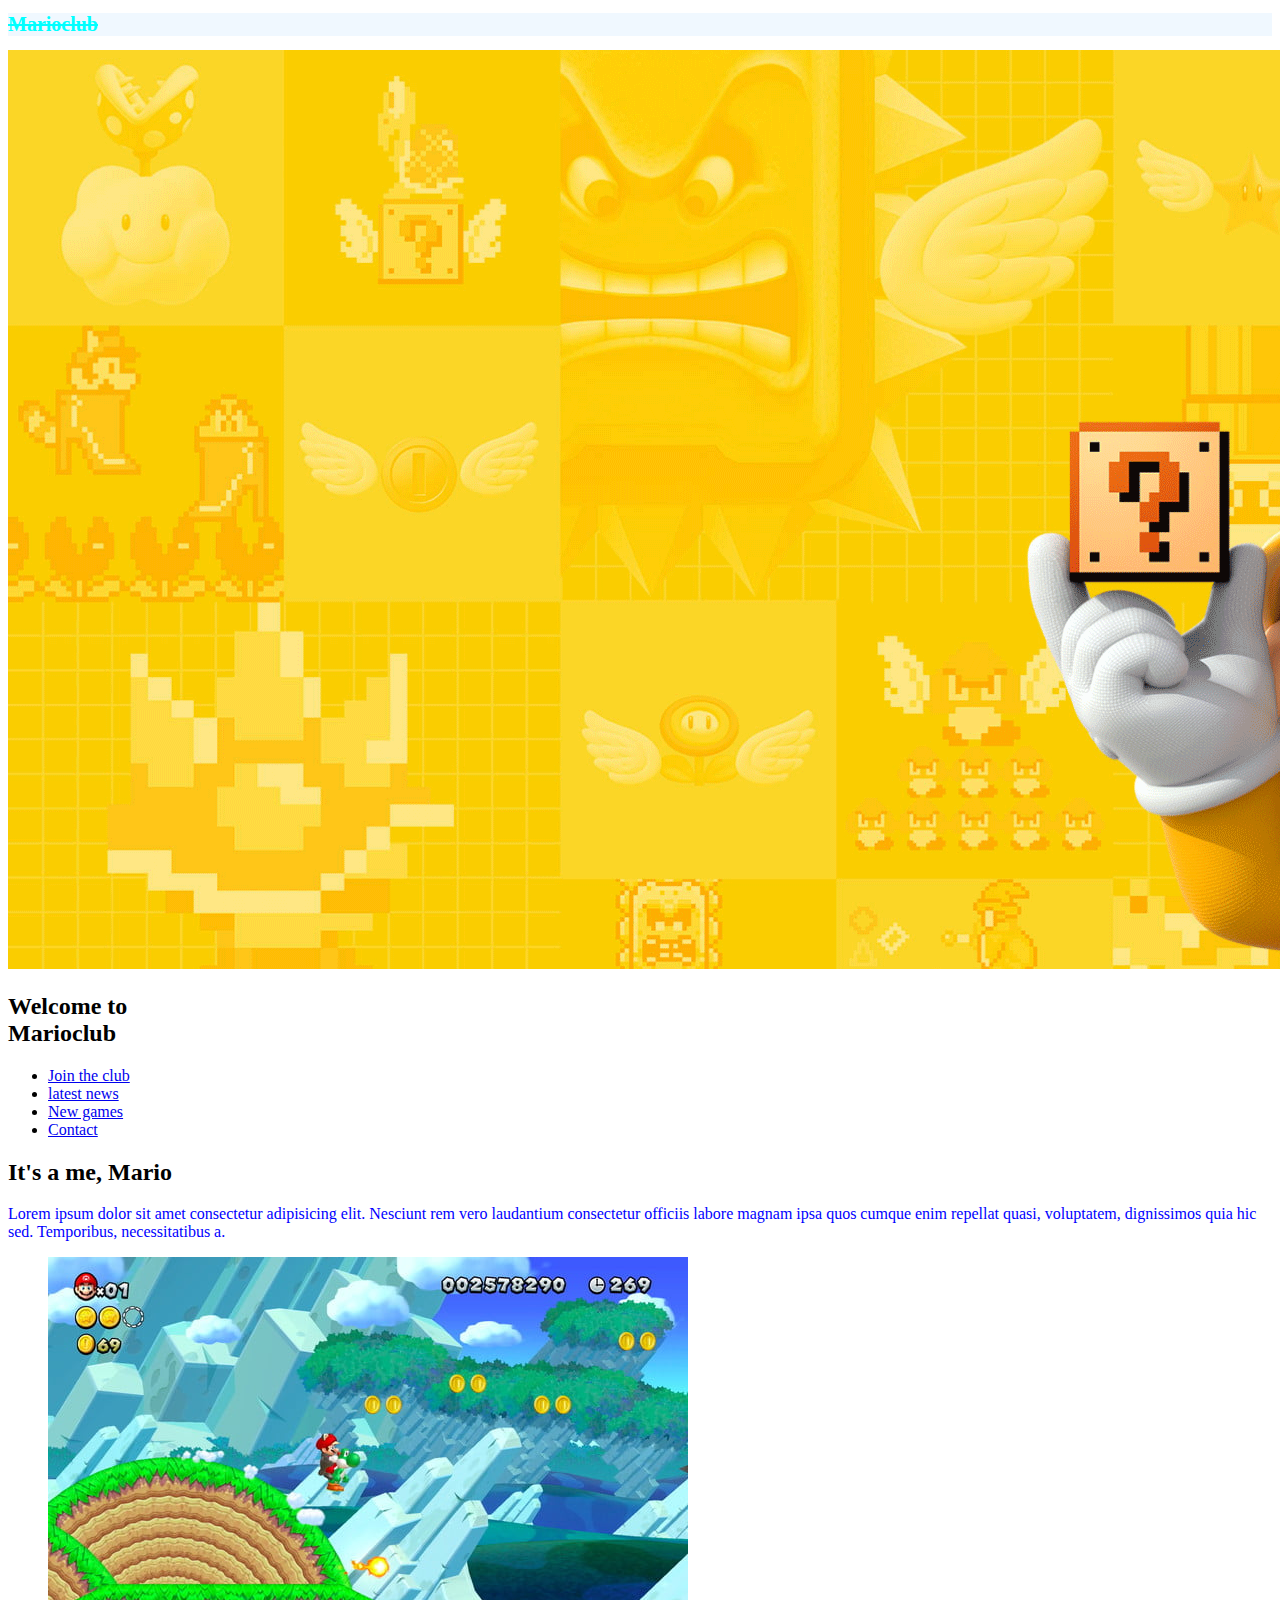
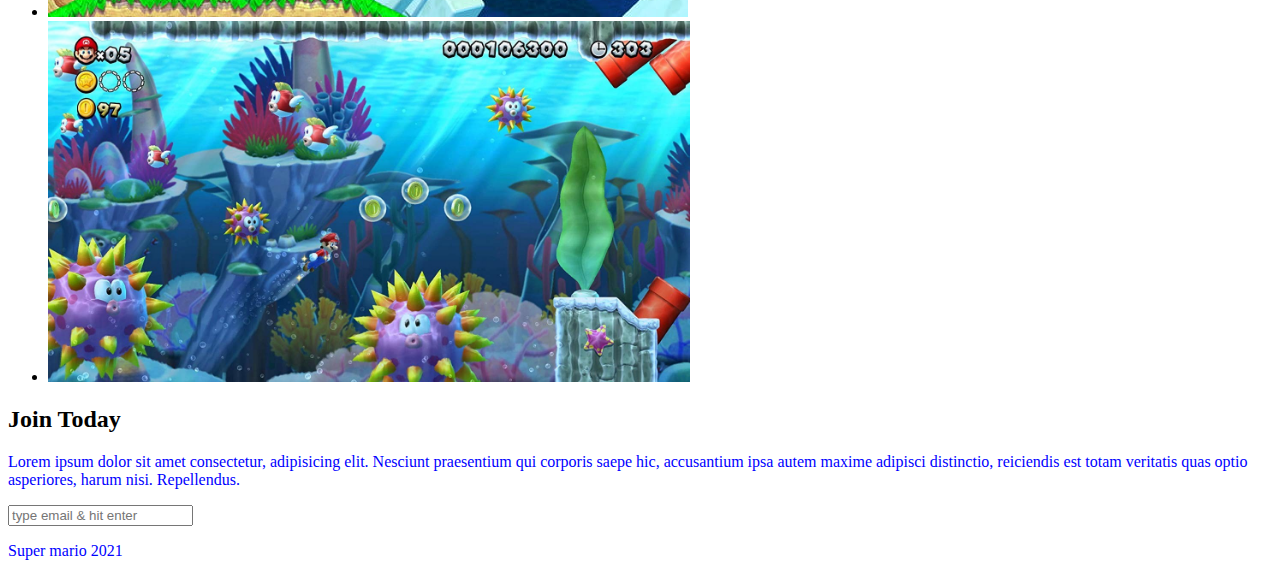
<file: index.html>
<!DOCTYPE html>
<html lang="en">
<head>
   <link rel="stylesheet" href="styles.css">
    <title>Marioclub</title>
</head>
<body>
    <header>
        <h1>Marioclub</h1>
    </header>
    <section class="banner">
        <img src="img/banner.png" alt="marioclub welcome banner">
        <div class="welcome">
            <h2>Welcome to <br><span>Marioclub</span></h2>
        </div>
    </section>
    <nav class="main-nav">
        <ul>
            <li><a href="/join.html" class="join">Join the club</a></li>
            <li><a href="/news.html">latest news</a></li>
            <li><a href="/games.html">New games</a></li>
            <li><a href="/contact.html">Contact</a></li>
        </ul>
    </nav>

    <main>
        <article>
            <h2>It's a me, Mario</h2>
            <p>Lorem ipsum dolor sit amet consectetur adipisicing elit. Nesciunt rem vero laudantium consectetur officiis labore magnam ipsa quos cumque enim repellat quasi, voluptatem, dignissimos quia hic sed. Temporibus, necessitatibus a.</p>
        </article>
        <ul class="images">
            <li><img src="img/thumb-1.png" alt="mario thumb 1"></li>
            <li><img src="img/thumb-2.png" alt="mario thumb 2"></li>

        </ul>
    </main>
    <section class="join"><h2>Join Today</h2></section>
    <p>Lorem ipsum dolor sit amet consectetur, adipisicing elit. Nesciunt praesentium qui corporis saepe hic, accusantium ipsa autem maxime adipisci distinctio, reiciendis est totam veritatis quas optio asperiores, harum nisi. Repellendus.</p>
    <form action="">
        <input type="email" name="email" placeholder="type email & hit enter" required>
    </form>

    <footer>
        <p class="copyright">Super mario 2021</p>
    </footer>
</body>
</html>
</file>
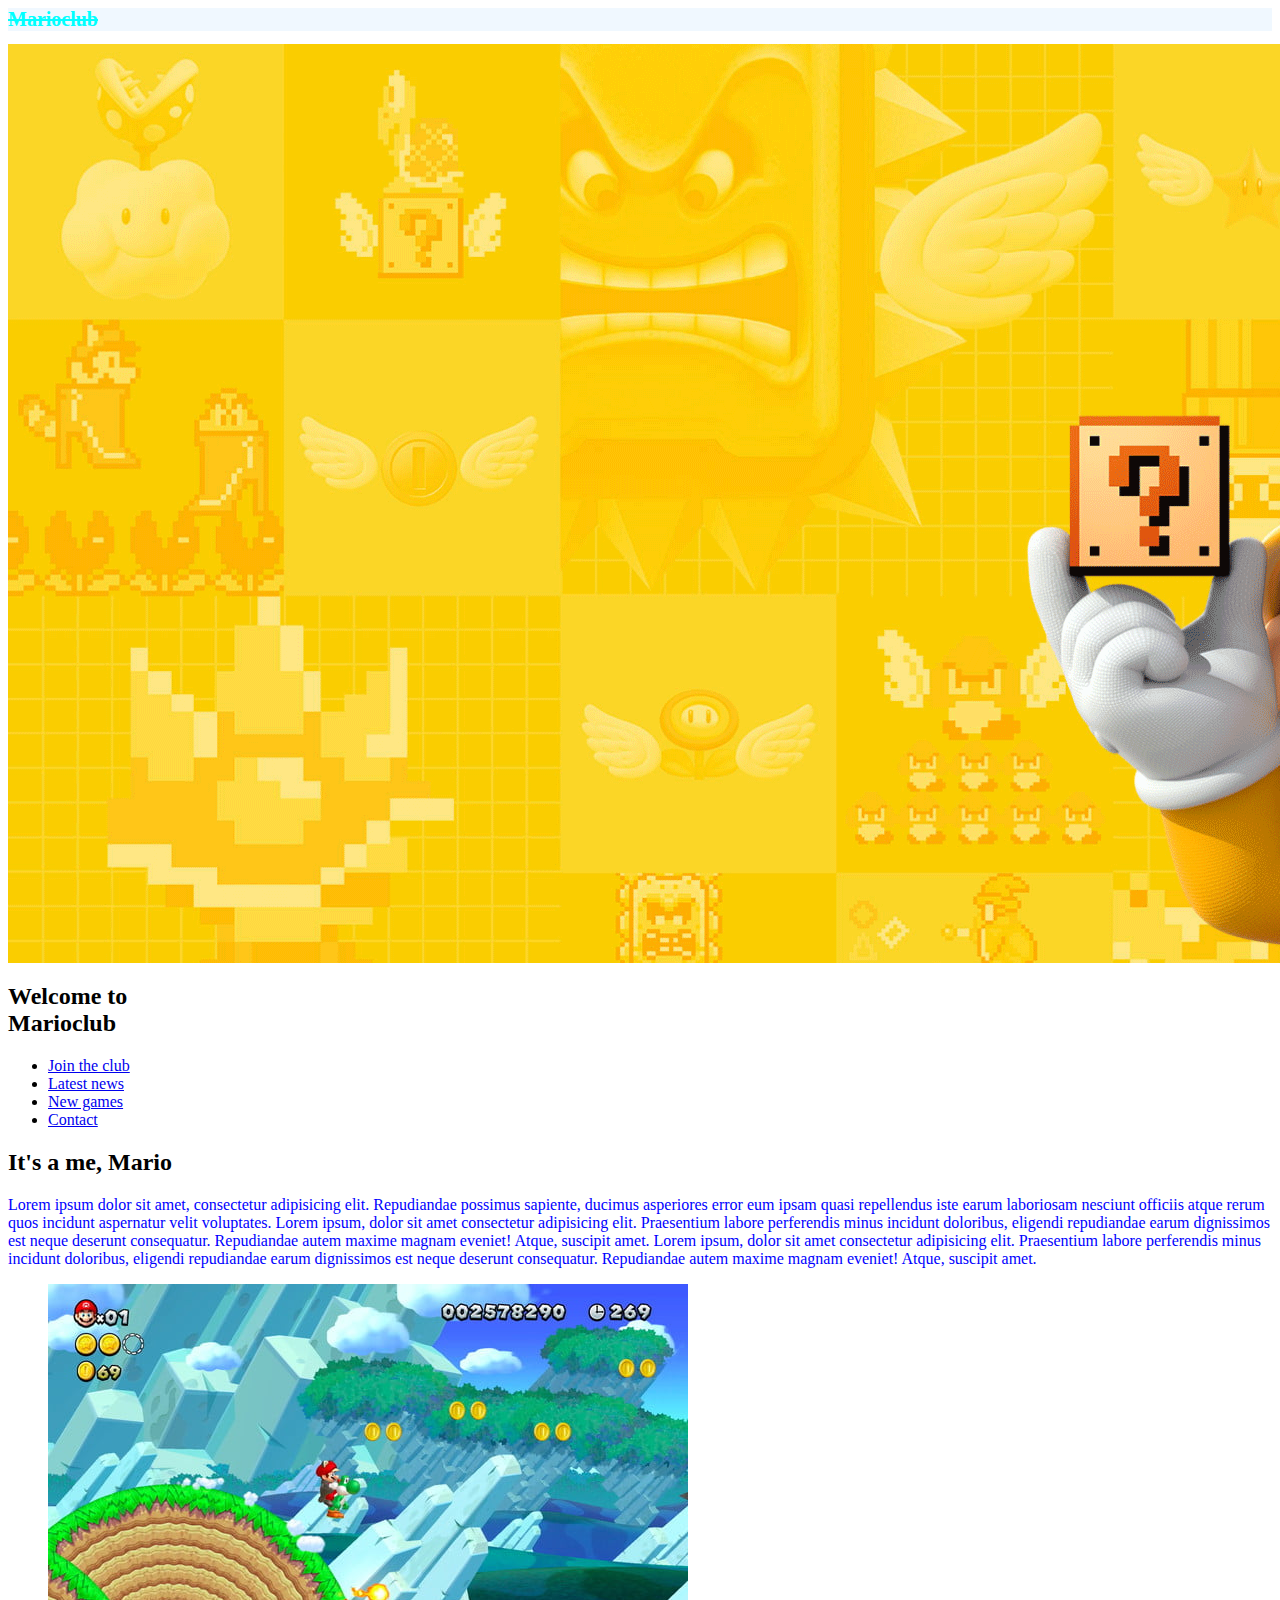
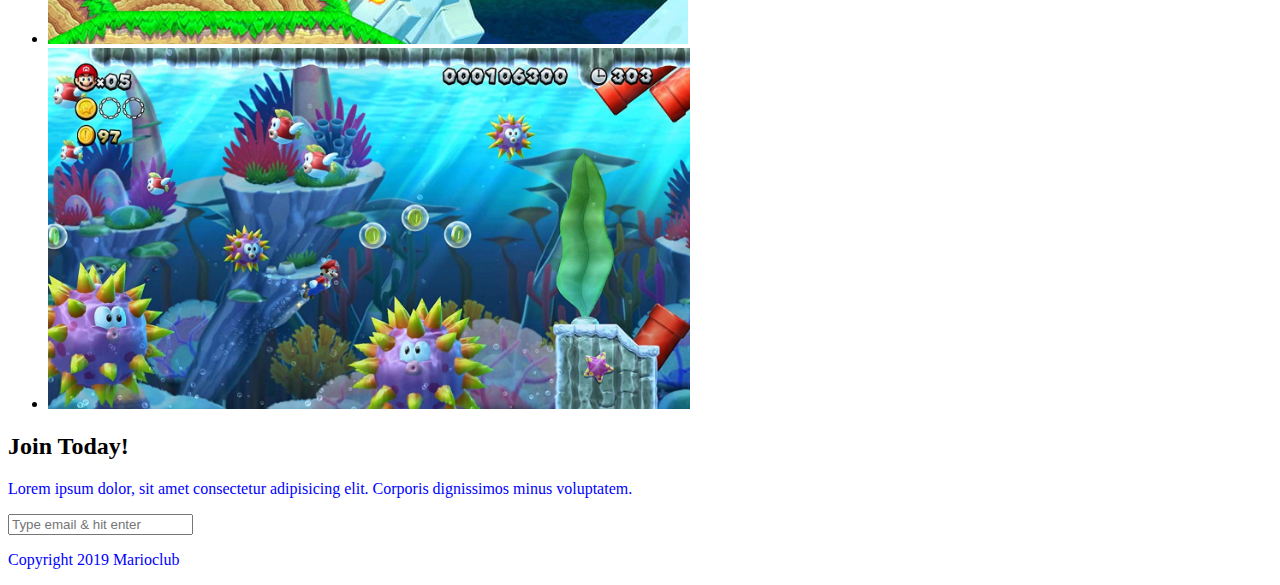
<file: html-and-css-crash-course-master/html-and-css-crash-course-master/index.html>
<html lang="en">
<head>
  <meta name="viewport" content="width=device-width, initial-scale=1.0">
  <link rel="stylesheet" href="/styles.css">
  <title>Marioclub</title>
</head>
<body>
  <header>
    <h1>Marioclub</h1>
  </header>
  <section class="banner">
    <img src="/img/banner.png" alt="marioclub welcome banner">
    <div class="welcome">
      <h2>Welcome to <br><span>Marioclub</span></h2>
    </div>
  </section>
  <nav class="main-nav">
    <ul>
      <li><a href="/join.html" class="join">Join the club</a></li>
      <li><a href="/news.html">Latest news</a></li>
      <li><a href="/games.html">New games</a></li>
      <li><a href="/contact.html">Contact</a></li>
    </ul>
  </nav>
  <main>
    <article>
      <h2>It's a me, Mario</h2>
      <p>Lorem ipsum dolor sit amet, consectetur adipisicing elit. Repudiandae possimus sapiente, ducimus asperiores error eum ipsam quasi repellendus iste earum laboriosam nesciunt officiis atque rerum quos incidunt aspernatur velit voluptates. Lorem ipsum, dolor sit amet consectetur adipisicing elit. Praesentium labore perferendis minus incidunt doloribus, eligendi repudiandae earum dignissimos est neque deserunt consequatur. Repudiandae autem maxime magnam eveniet! Atque, suscipit amet. Lorem ipsum, dolor sit amet consectetur adipisicing elit. Praesentium labore perferendis minus incidunt doloribus, eligendi repudiandae earum dignissimos est neque deserunt consequatur. Repudiandae autem maxime magnam eveniet! Atque, suscipit amet.</p>
    </article>
    <ul class="images">
      <li><img src="/img/thumb-1.png" alt="mario thumbnail 1"></li>
      <li><img src="/img/thumb-2.png" alt="mario thumbnail 2"></li>
    </ul>
  </main>
  <section class="join">
    <h2>Join Today!</h2>
    <p>Lorem ipsum dolor, sit amet consectetur adipisicing elit. Corporis dignissimos minus voluptatem.</p>
    <form>
      <input type="email" name="email" placeholder="Type email & hit enter" required>
    </form>
  </section>
  <footer>
    <p class="copyright">Copyright 2019 Marioclub</p>
  </footer>
</body>
</html>
</file>
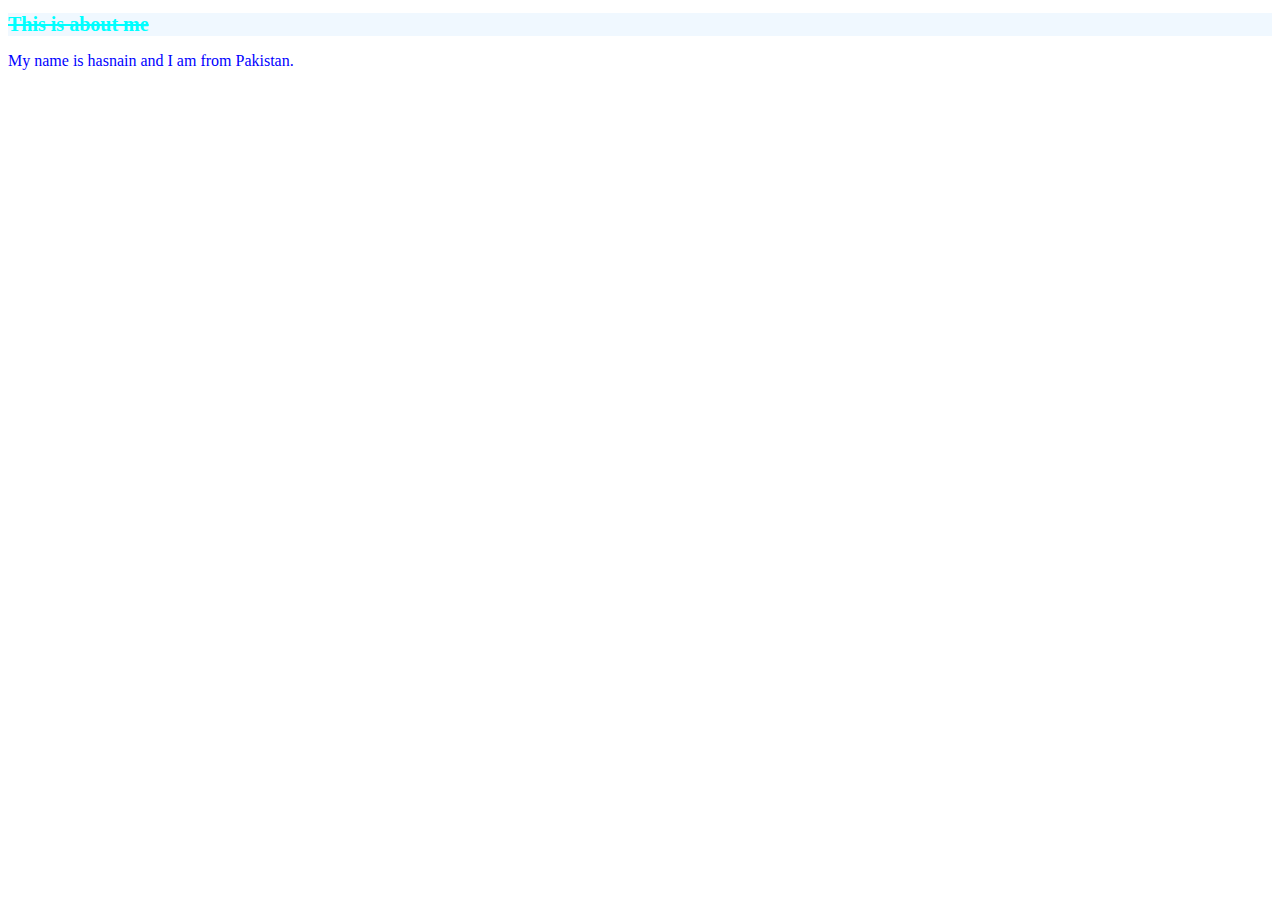
<file: about.html>
<!DOCTYPE html>
<html lang="en">
<head>
    <link rel="stylesheet" href="/styles.css">
    <title>About</title>
</head>
<body>
    <h1>This is about me</h1>
    <p>My name is hasnain and I am from Pakistan.</p>
</body>
</html>
</file>
<file: styles.css>
h1{
    color: aqua;
    background-color: aliceblue;
    font-size: 20px;
    text-decoration: line-through;
     
}

p{
    color: blue;
}
</file>
